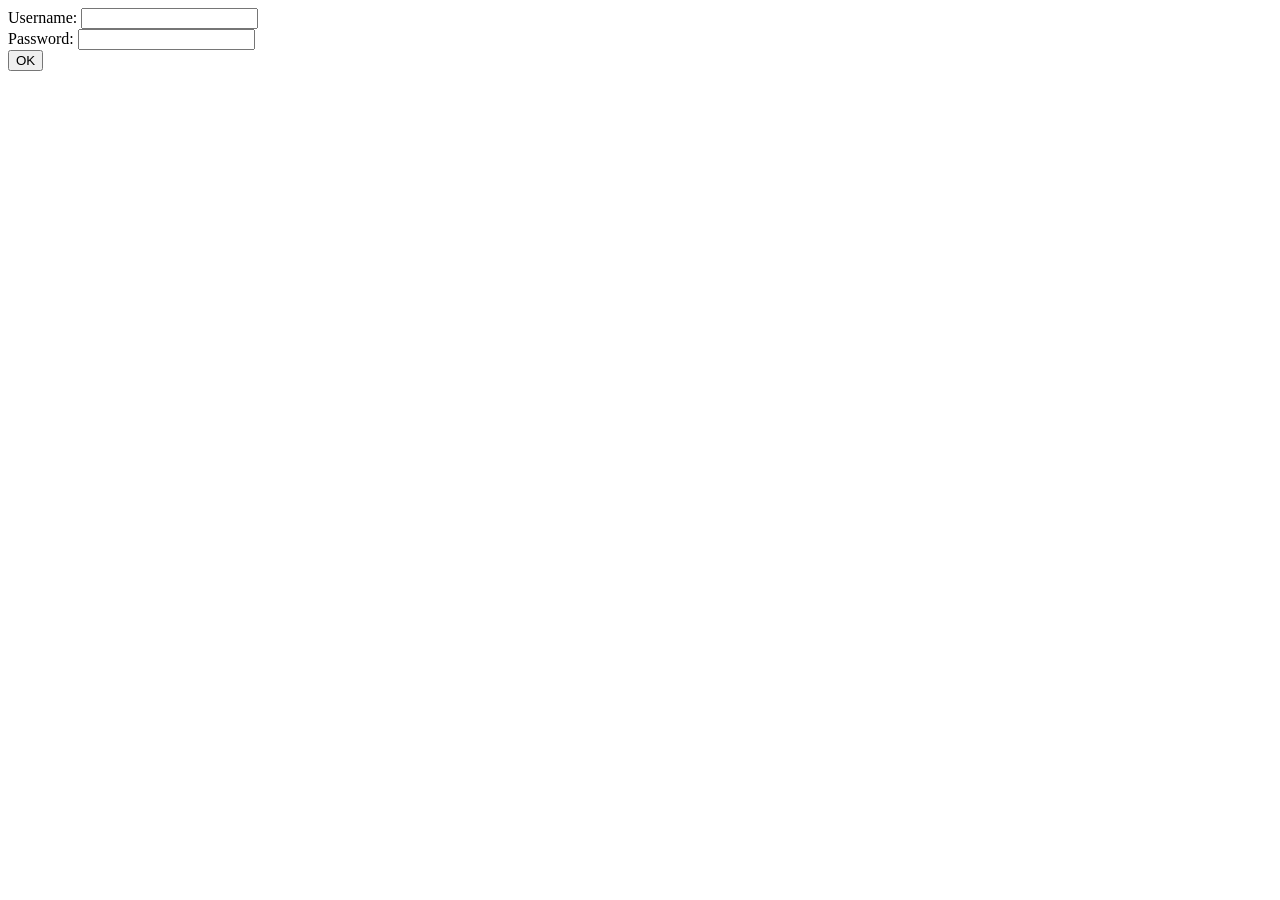
<file: day-4/ex01/index.html>
<!DOCTYPE html>
<html>
<head>
	<meta charset="UTF-8">
	<title>Create</title>
</head>
<body>
	<form action="create.php" method="POST">
		Username: <input type="text" name="login" value="" />
		<br />
		Password: <input type="password" name="passwd" value="" />
		<br />
		<input type="submit" name="submit" value="OK" />
	</form>
</body>
</html>
</file>
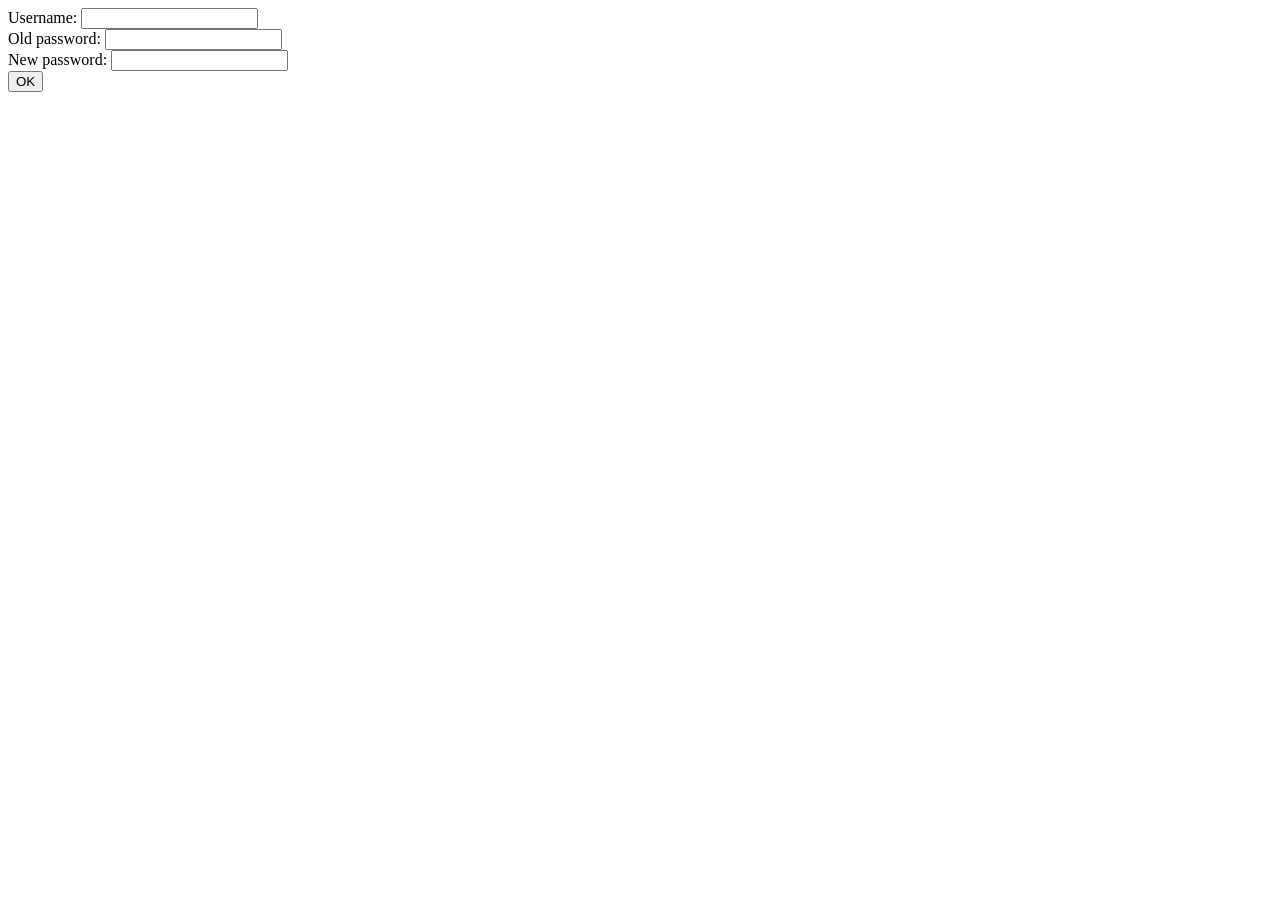
<file: day-4/ex02/index.html>
<!DOCTYPE html>
<html>
<head>
	<meta charset="UTF-8">
	<title>Modif</title>
</head>
<body>
	<form action="modif.php" method="POST">
		Username: <input type="text" name="login" value="" />
		<br />
		Old password: <input type="password" name="oldpw" value="" />
		<br />
		New password: <input type="password" name="newpw" value="" />
		<br />
		<input type="submit" name="submit" value="OK" />
	</form>
</body>
</html>
</file>
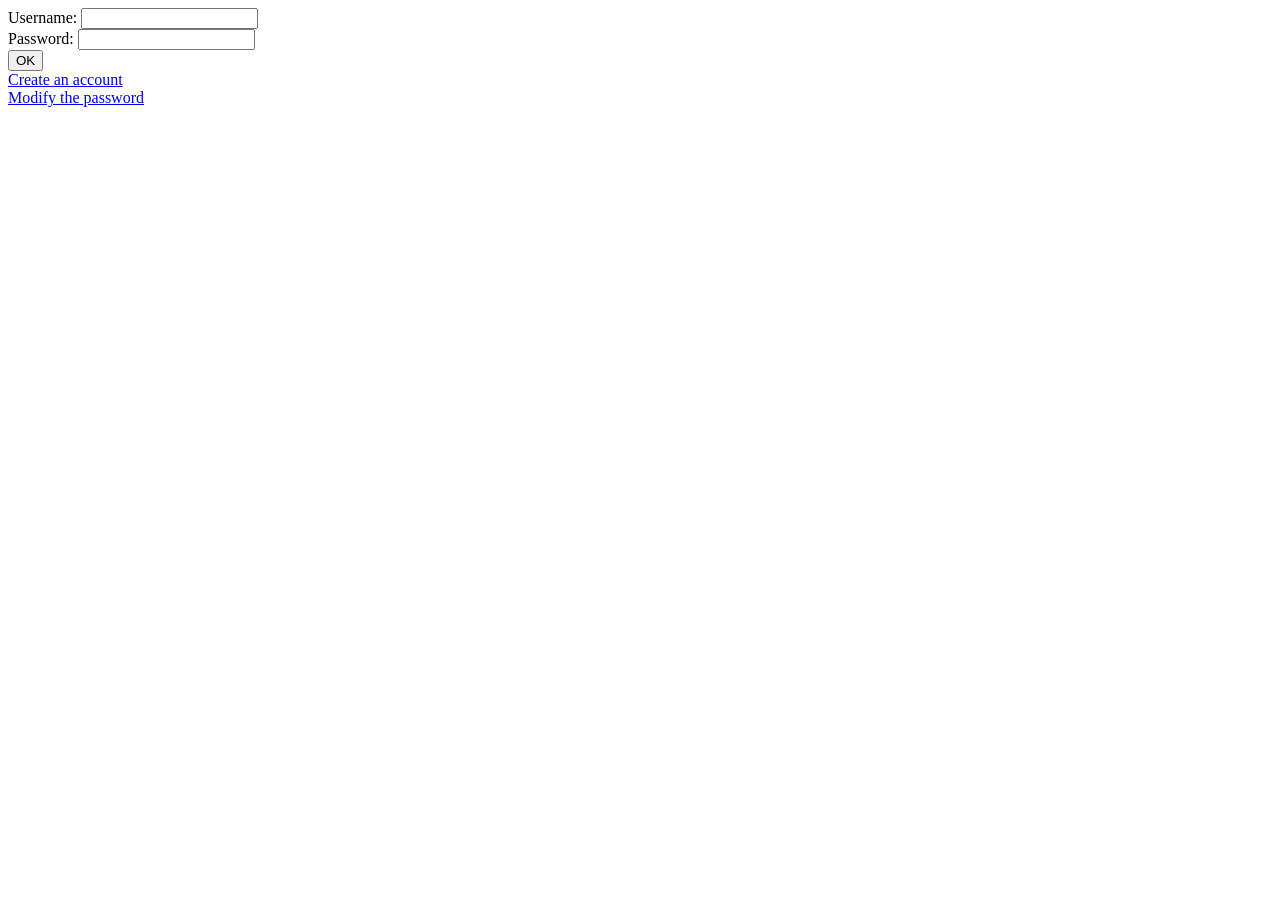
<file: day-4/ex04/index.html>
<!DOCTYPE html>
<html>
	<head>
		<meta charset="UTF-8">
		<title>42chat</title>
	</head>
	<body>
		<form action="login.php" method="POST">
			Username: <input type="text" name="login" value=""/>
			<br />
			Password: <input type="password" name="passwd" value=""/>
			<br />
			<input type="submit" name="submit" value="OK"/>
		</form>
		<a href="create.html">Create an account</a><br />
		<a href="modif.html">Modify the password</a>
	</body>
</html>
</file>
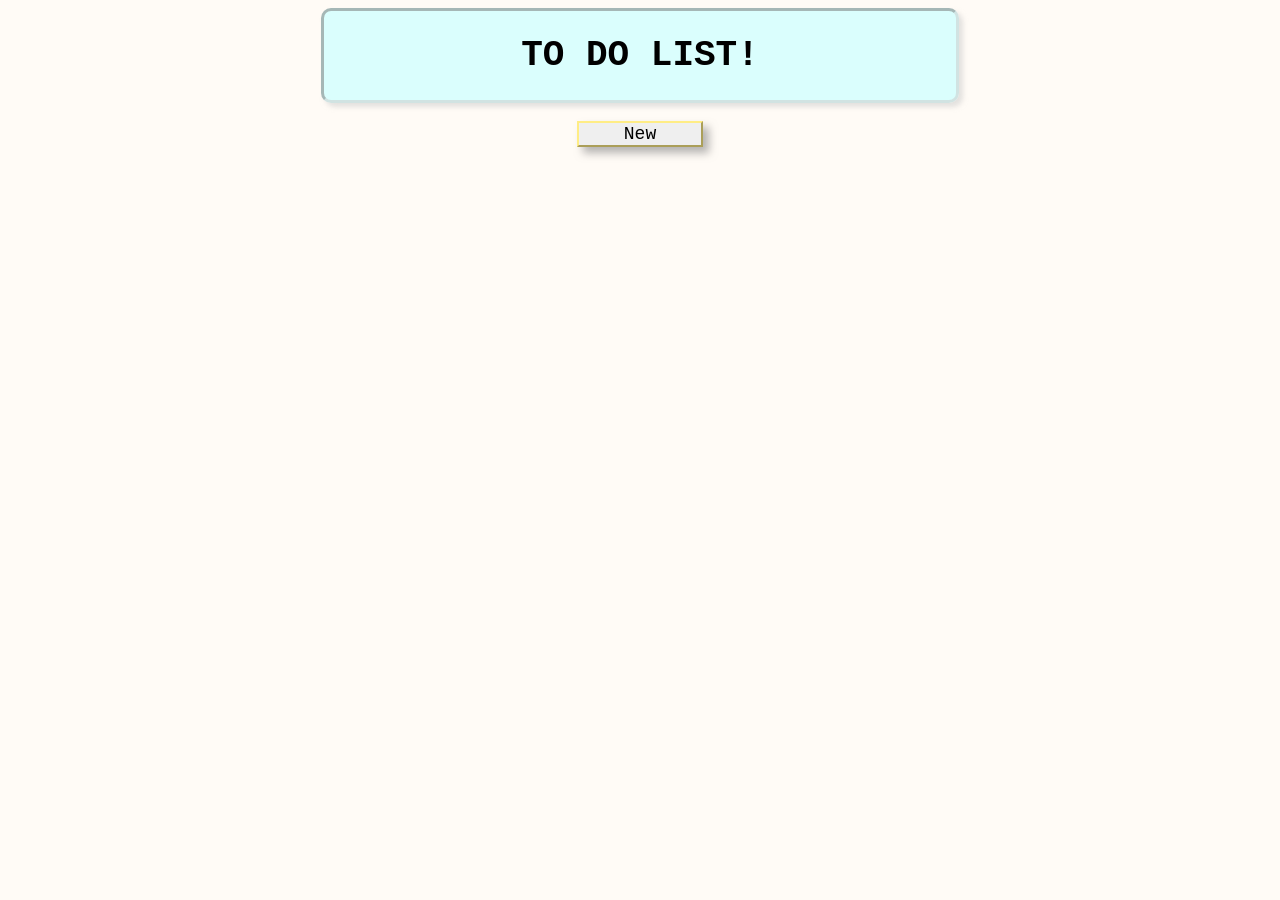
<file: day-9/ex02/index.html>
<!DOCTYPE html>
<html lang="en">
<head>
	<meta charset="UTF-8">
	<meta http-equiv="X-UA-Compatible" content="IE=edge">
	<meta name="viewport" content="width=device-width, initial-scale=1.0">
	<title>TO DO</title>
	<style>
		body{
			background-color: rgba(255, 251, 245, 0.87);
		}
		#title{
			
			text-align: center;
			font-size: large;
			font-family: 'Courier New', Courier, monospace;
			border: inset 3px rgba(202, 202, 202, 0.527);
			border-radius: 10px;
			background-color:rgba(206, 255, 255, 0.753);
			box-shadow: 4px 4px 5px rgba(202, 202, 202, 0.527);
			width:50%;
			margin: auto;
		}
		li{
			font-size: large;
			font-family: 'Courier New', Courier, monospace; 
			background-color: rgba(250, 235, 215, 0.87);
			border: inset 2px rgba(202, 202, 202, 0.527);
			border-radius: 10px;
			box-shadow: 8px 8px 2px rgb(209, 209, 209);
			width: 70%;
			margin: 1vw auto 1vw auto;
			padding: 12px;
			transition: background-color .6s ease, transform .6s;
		}
		li:hover{
			transform: scale(1.05);
			background-color: rgba(255, 245, 233, 0.877);
		}
		#button{
			display: flex;
			justify-content: center;
			align-items: center;
			margin: auto;
			margin-top: 2vh;
			width: 10%;
			border: outset 2px rgb(255, 237, 133);
			box-shadow: 6px 6px 9px rgba(128, 128, 128, 0.582);
			font-family: 'Courier New', Courier, monospace;
			font-size: large;
			transition: background-color .6s ease;
		}
		#button:hover{
			background-color: rgb(209, 209, 209);
		}
	</style>
</head>
<body>
	<div id="title">
		<h1>TO DO LIST!</h1>
	</div>
	<button id="button" onclick="addItem()">New</button>
	<div id="ft_list">
	</div>
	<br><br>
	<script src="todo.js"></script>
</body>
</html>
</file>
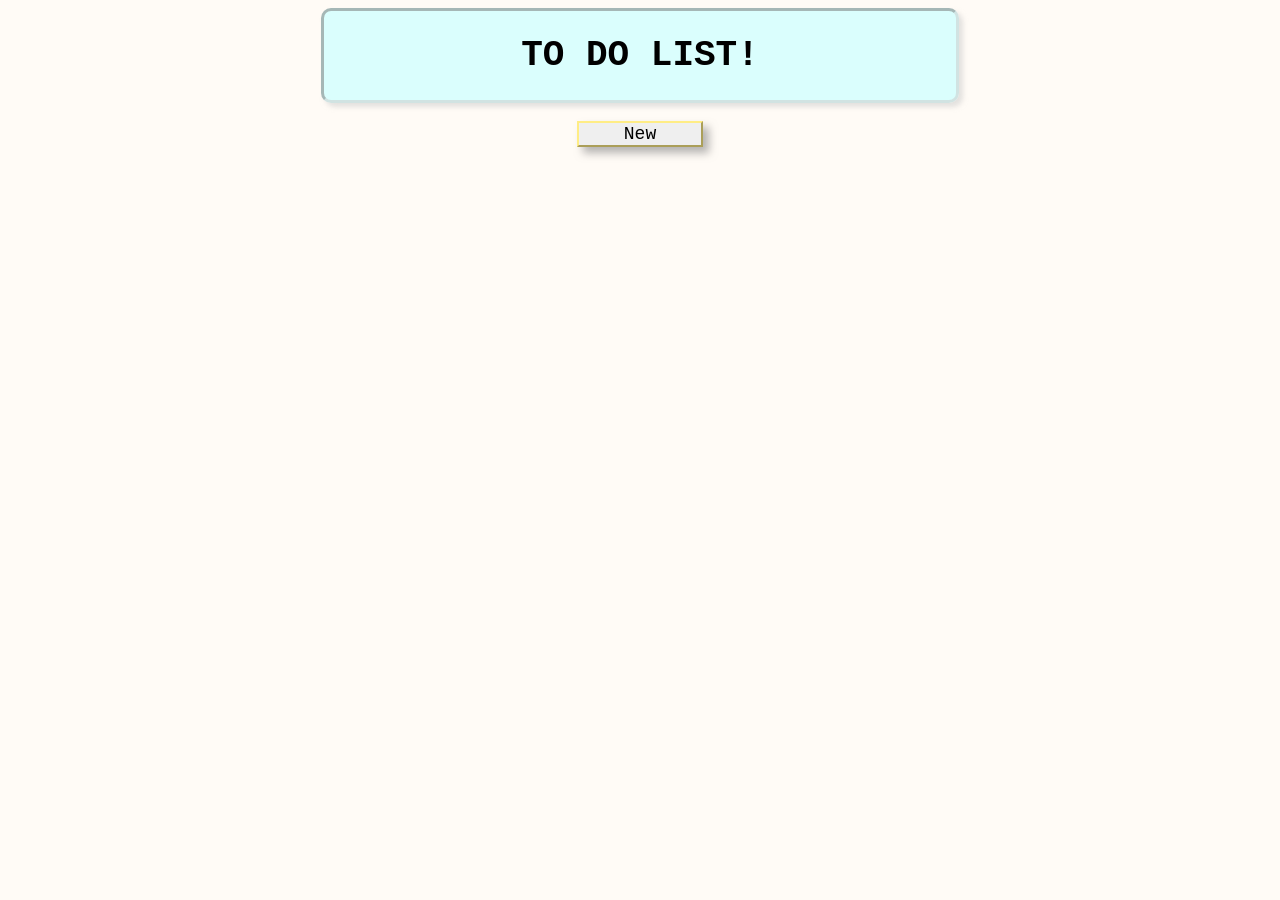
<file: day-9/ex04/index.html>
<!DOCTYPE html>
<html lang="en">
<head>
	<meta charset="UTF-8">
	<meta http-equiv="X-UA-Compatible" content="IE=edge">
	<meta name="viewport" content="width=device-width, initial-scale=1.0">
	<script src="https://code.jquery.com/jquery-3.6.0.min.js" 
	integrity="sha256-/xUj+3OJU5yExlq6GSYGSHk7tPXikynS7ogEvDej/m4=" 
	crossorigin="anonymous"></script>
	<title>TO DO</title>
	<style>
		body{
			background-color: rgba(255, 251, 245, 0.87);
		}
		#title{
			
			text-align: center;
			font-size: large;
			font-family: 'Courier New', Courier, monospace;
			border: inset 3px rgba(202, 202, 202, 0.527);
			border-radius: 10px;
			background-color:rgba(206, 255, 255, 0.753);
			box-shadow: 4px 4px 5px rgba(202, 202, 202, 0.527);
			width:50%;
			margin: auto;
		}
		.li{
			font-size: large;
			font-family: 'Courier New', Courier, monospace; 
			background-color: rgba(250, 235, 215, 0.87);
			border: inset 2px rgba(202, 202, 202, 0.527);
			border-radius: 10px;
			box-shadow: 8px 8px 2px rgb(209, 209, 209);
			width: 70%;
			margin: 1vw auto 1vw auto;
			padding: 12px;
			transition: background-color .6s ease, transform .6s;
		}
		.li:hover{
			transform: scale(1.05);
			background-color: rgba(255, 245, 233, 0.877);
		}
		#New{
			display: flex;
			justify-content: center;
			align-items: center;
			margin: auto;
			margin-top: 2vh;
			width: 10%;
			border: outset 2px rgb(255, 237, 133);
			box-shadow: 6px 6px 9px rgba(128, 128, 128, 0.582);
			font-family: 'Courier New', Courier, monospace;
			font-size: large;
			transition: background-color .6s ease;
		}
		#New:hover{
			background-color: rgb(209, 209, 209);
		}
	</style>
</head>
<body>
	<div id="title">
		<h1>TO DO LIST!</h1>
	</div>
	<button id="New">New</button>
	<div id="ft_list">
	</div>
	<br><br>
	<script src="todo.js"></script>
</body>
</html>
</file>
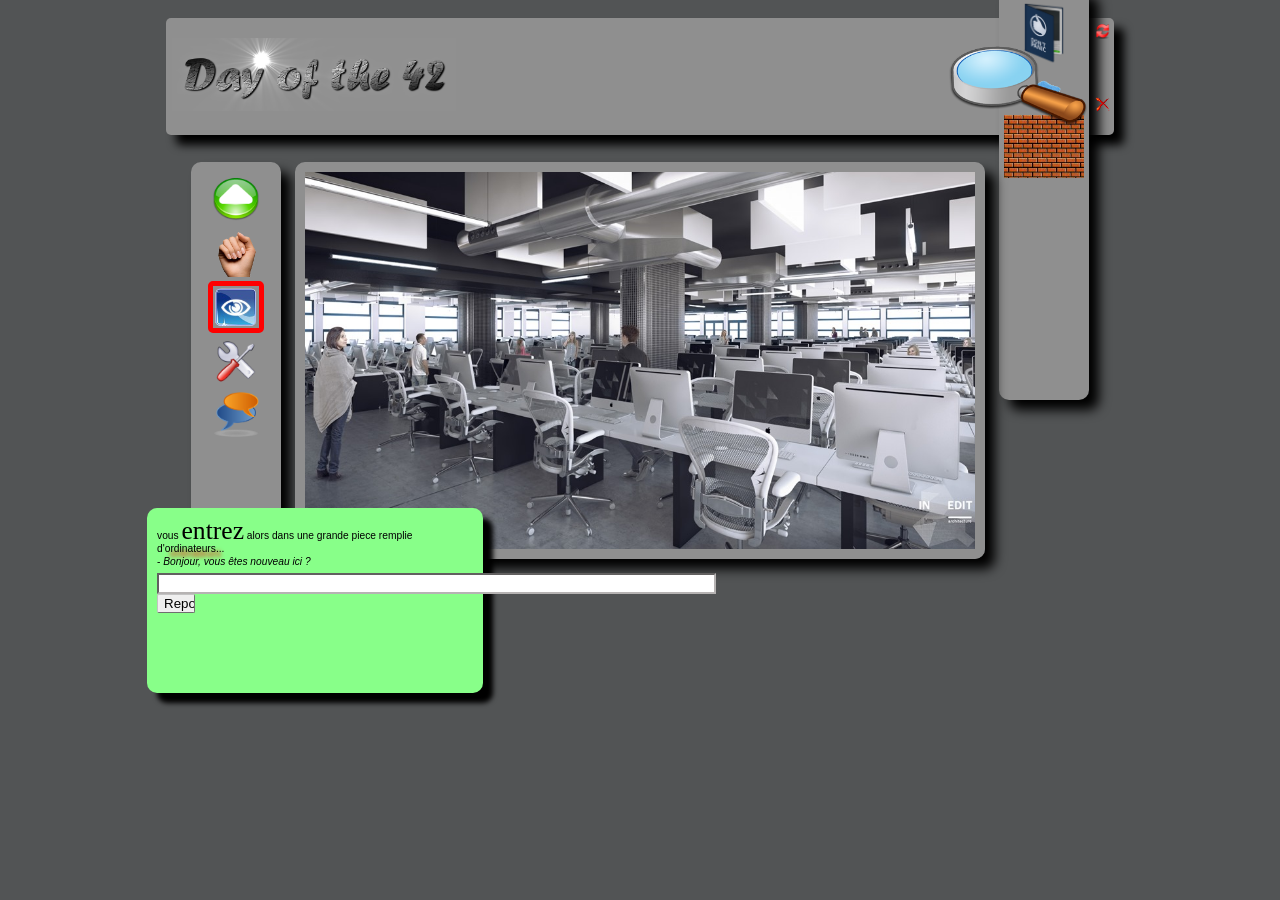
<file: day-0/ex02/doft.html>
<!DOCTYPE html>
<html>
<head>
	<meta charset="UTF-8">
	<meta name="viewport" content="width=device-width, initial-scale=1.0">
	<link rel="stylesheet" href="doft.css">
	<title>Day of the 42</title>
</head>
<body>
	<header id="header">
		<div id="logo">
			<img src="resources/day_of_the_42.png" alt="Day of the 42" 
			style="width:100%; padding: 2%;">
		</div>
		<div id="loupe">
			<img id="glasses" src="resources/loupe.png" alt="loupe">
		</div>
		<div class="icons">
			<div id="reload">
				<a href="https://www.disney.com" target="_blank">
					<img src="resources/reload.png" title="Start from the beginning" 
					alt="reload" style="width:80%">
				</a>
			</div>
			<div id="close">
				<a href="https://www.relaischateaux.com" target="_blank">
					<img src="resources/close.gif" title="Disconnect" 
					alt="close" style="width:80%">
				</a>
			</div>
		</div>
	</header>
	<div class="leftbar">
		<div class="images_block">
			<img class="l_img" title="Move" src="resources/arrow.png" alt="Move">
			<img class="l_img" title="Take" src="resources/main.png" alt="Take">
			<img class="l_img" title="Look" src="resources/oeil.png" alt="Look" 
				style="border: 5px solid red; border-radius: 5px; padding: 0%;">
			<img class="l_img" title="Use" src="resources/outil.png" alt="Use" >
			<img class="l_img" title="Speak" src="resources/chat-icon.png" alt="Speak">
		</div>
	</div>

	<div id="centerimg">
			<img id="clust" src="resources/cluster.jpg" alt="cluster image"
			usemap="#clustmap">
	</div>
	<map name="clustmap">
			<area title="imac" shape="rect" coords="1080, 450, 1300, 590" 
			href="https://www.apple.com" alt="imac device">
			<area title="work chair" shape="rect" coords="450, 600, 550, 450"
			href="https://www.ikea.com" alt="Ikea chair">
	</map>
	<div class="rightbar">
		<div class="images_block">
			<img class="r_img" title="student's guide" alt="student's guide" src="resources/book.png">
			<img class="r_img" title="clean your screen" alt="clean your screen" src="resources/towel.png">
			<div id="bricks"></div>
		</div>
	</div>
	<div id="lowerbox">
		<p>vous <span style="font-size: 2vw; font-family: Georgia, 'Times New Roman', Times, serif;">entrez</span> alors dans une grande piece remplie</p>
		<p>d'<span id="p" style="text-shadow: 5px 5px 4px red;">ordinateurs</span>...</p>
		<p>- <i>Bonjour, vous êtes nouveau ici ?</i></p>
		<form class="formpart" action="#">
			<input type="text" size="68" 
			style="padding: 1px; margin-right: 5px; border: 2px inset rgb(182, 179, 179);">
			<input id="sbmt" type="submit" value="Repondre">
		</form>
	</div>
	<div>
		<img src="resources/doft.jpg" hidden>
	</div>
</body>
</html>
</file>
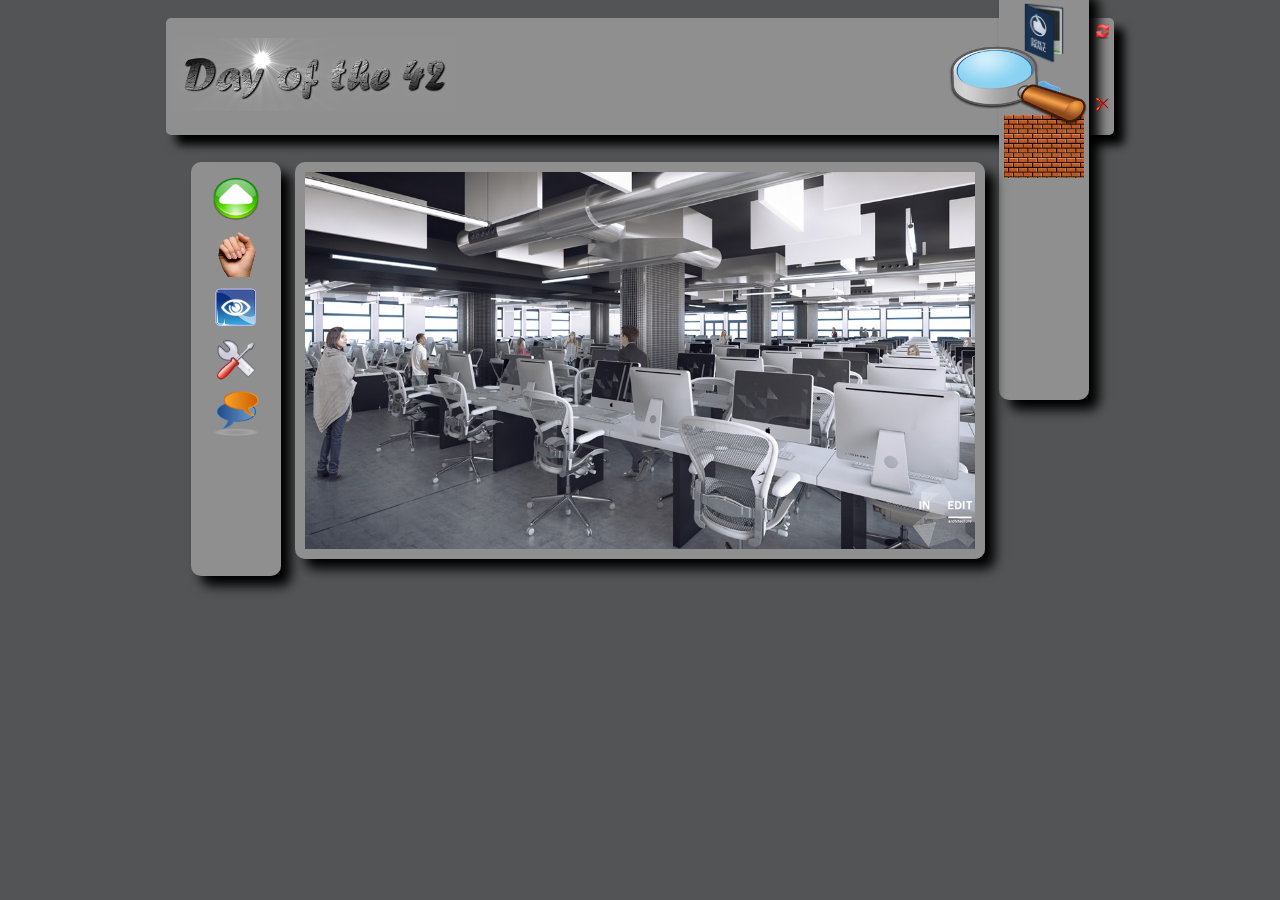
<file: day-0/ex05/scumm.html>
<!DOCTYPE html>
<html>
<head>
	<meta charset="UTF-8">
	<meta name="viewport" content="width=device-width, initial-scale=1.0">
	<link rel="stylesheet" href="scumm.css">
	<title>Day of the 42</title>
</head>
<body>
	<header id="header">
		<div id="logo">
			<img src="resources/day_of_the_42.png" alt="Day of the 42" 
			style="width:100%; padding: 2%;">
		</div>
		<div id="loupe">
			<img id="glasses" src="resources/loupe.png" alt="loupe" onclick="imgZoom()">
		</div>
		<div class="icons">
			<div id="reload">
				<a href="https://www.disney.com" target="_blank">
					<img src="resources/reload.png" title="Start from the beginning" 
					alt="reload" style="width:80%">
				</a>
			</div>
			<div id="close">
				<a href="https://www.relaischateaux.com" target="_blank">
					<img src="resources/close.gif" title="Disconnect" 
					alt="close" style="width:80%">
				</a>
			</div>
		</div>
	</header>
	<div class="leftbar">
		<div class="images_block">
			<img class="l_img" title="Move" src="resources/arrow.png" alt="Move" onclick="move()">
			<img class="l_img" title="Take" src="resources/main.png" alt="Take" onclick="take()">
			<img class="l_img" title="Look" src="resources/oeil.png" alt="Look" onclick="look()">
			<img class="l_img" title="Use" src="resources/outil.png" alt="Use" onclick="sett()">
			<img class="l_img" title="Speak" src="resources/chat-icon.png" alt="Speak"
			onclick="displayChat()">
		</div>
	</div>
	<div id="markdown">
		<iframe width="100%" height="480" src="https://my.matterport.com/show/?m=aynzcHbDp48"
		frameborder="0" allowfullscreen allow="xr-spatial-tracking"></iframe>
	</div>
	<div id="centerimg">
			<img id="clust" src="resources/cluster.jpg" alt="cluster image"
			usemap="#clustmap">
			<div id="lady1">
				<h3>why is it so cold in here,<br>bocal help please</h3>
			</div>
			<div id="guy1">
				<h3>I am wondering in the unknown,<br>please let me be</h3>
			</div>
			<div id="lady2">
				<h3>Vole voce she,<br>avec moi</h3>
			</div>
			<div id="guy2">
				<h3>I am walking away,<br>from the troubles in my life</h3>
			</div>
	</div>
	<map name="clustmap">
			<area title="imac" shape="rect" coords="1080, 450, 1310, 590" 
			href="https://www.apple.com" target="_blank" alt="imac device">
			<area title="work chair" shape="rect" coords="450, 650, 550, 450"
			href="https://www.ikea.com" target="_blank" alt="Ikea chair">
			<area title="lady1" shape="rect" coords="50, 320, 100, 550" 
			onclick="lady1()" alt="student">
			<area title="guy1" shape="rect" coords="220, 350, 260, 450" 
			onclick="guy1()" alt="student">
			<area title="lady2" shape="rect" coords="520, 330, 560, 380" 
			onclick="lady2()" alt="student">
			<area title="guy2" shape="rect" coords="630, 330, 690, 380" 
			onclick="guy2()" alt="student">
	</map>
	<div id="rightbar">
		<div class="images_block">
			<a href="https://www.hive.fi/en/curriculum" target="__blank">
				<img class="r_img" title="student's guide" alt="guide book" src="resources/book.png">
			</a>
			<img class="r_img" title="clean your screen" alt="towel" src="resources/towel.png"
			onclick="clean()">
			<div id="bricks" onclick="hitHead()"></div>
		</div>
	</div>
	<div id="lowerbox">
		<p>vous <span style="font-size: 2vw; font-family: Georgia, 'Times New Roman', Times, serif;">entrez</span> alors dans une grande piece remplie</p>
		<p>d'<span id="p" style="text-shadow: 5px 5px 4px red;">ordinateurs</span>...</p>
		<p>- <i>Bonjour, vous êtes nouveau ici ?</i></p>
		<form class="formpart" action="#">
			<input type="text" size="68" 
			style="padding: 1px; margin-right: 5px; border: 2px inset rgb(182, 179, 179);">
			<input id="sbmt" type="submit" value="Repondre" onclick="greetings()">
		</form>
	</div>
	<div id="settings">
		<h1>
			Settings<br> 
			1- click on 'move' icon " the green arrow" to speak to students.<br> 
			2- click on the elements on the left and right bar for some actions.<br> 
			3- use the towel on the right to clean the screen from the messages.<br> 
			4- have fun :)
		</h1>
	</div>
	<script src="scumm.js"></script>
	<div>
		<img src="resources/doft.jpg" hidden>
	</div>
</body>
</html>
</file>
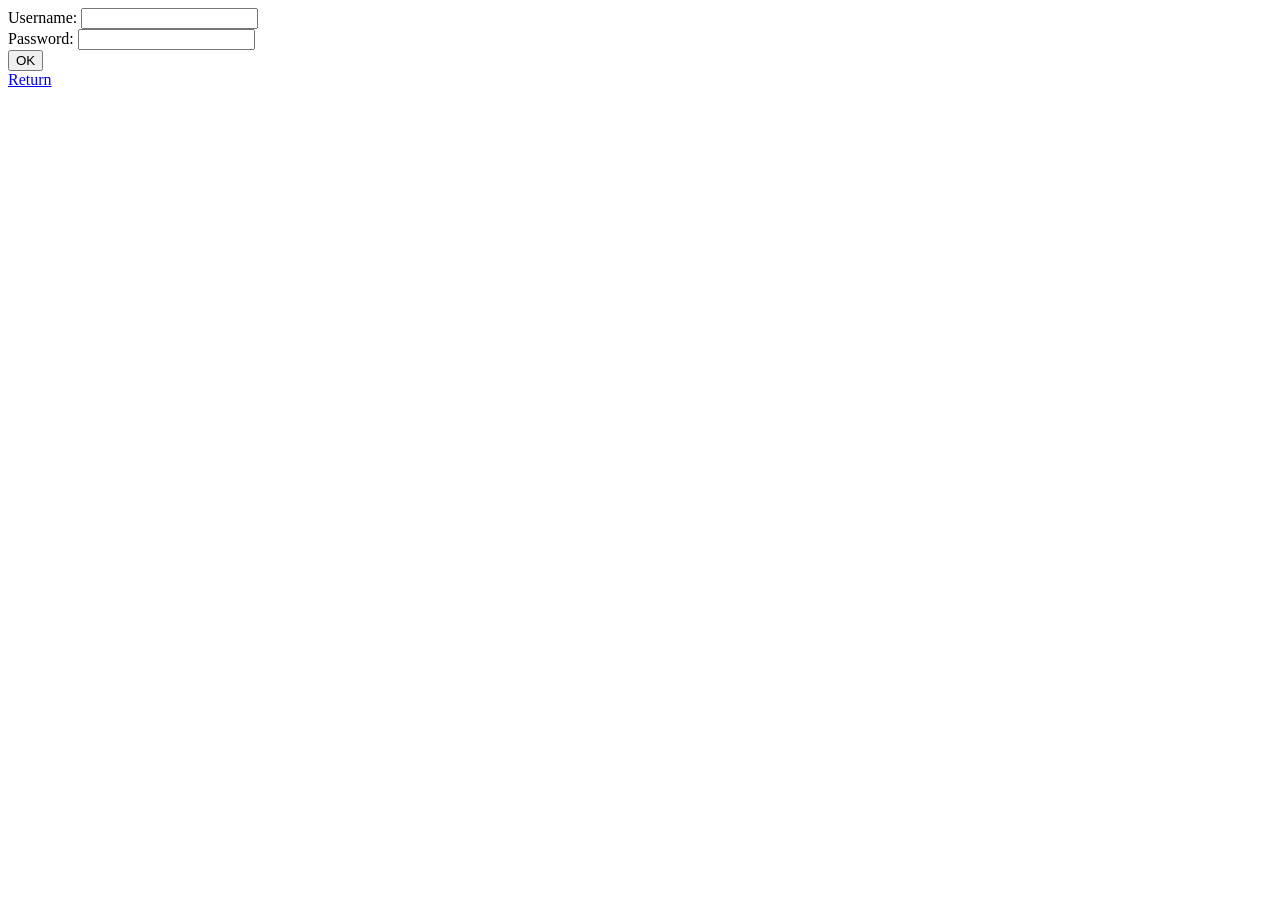
<file: day-4/ex04/create.html>
<!DOCTYPE html>
<html>
<head>
	<meta charset="UTF-8">
	<title>42chat</title>
</head>
<body>
	<form action="create.php" method="POST">
		Username: <input type="text" name="login" value="" />
		<br />
		Password: <input type="password" name="passwd" value="" />
		<br />
		<input type="submit" name="submit" value="OK" />
	</form>
	<a href="index.html">Return</a>
</body>
</html>
</file>
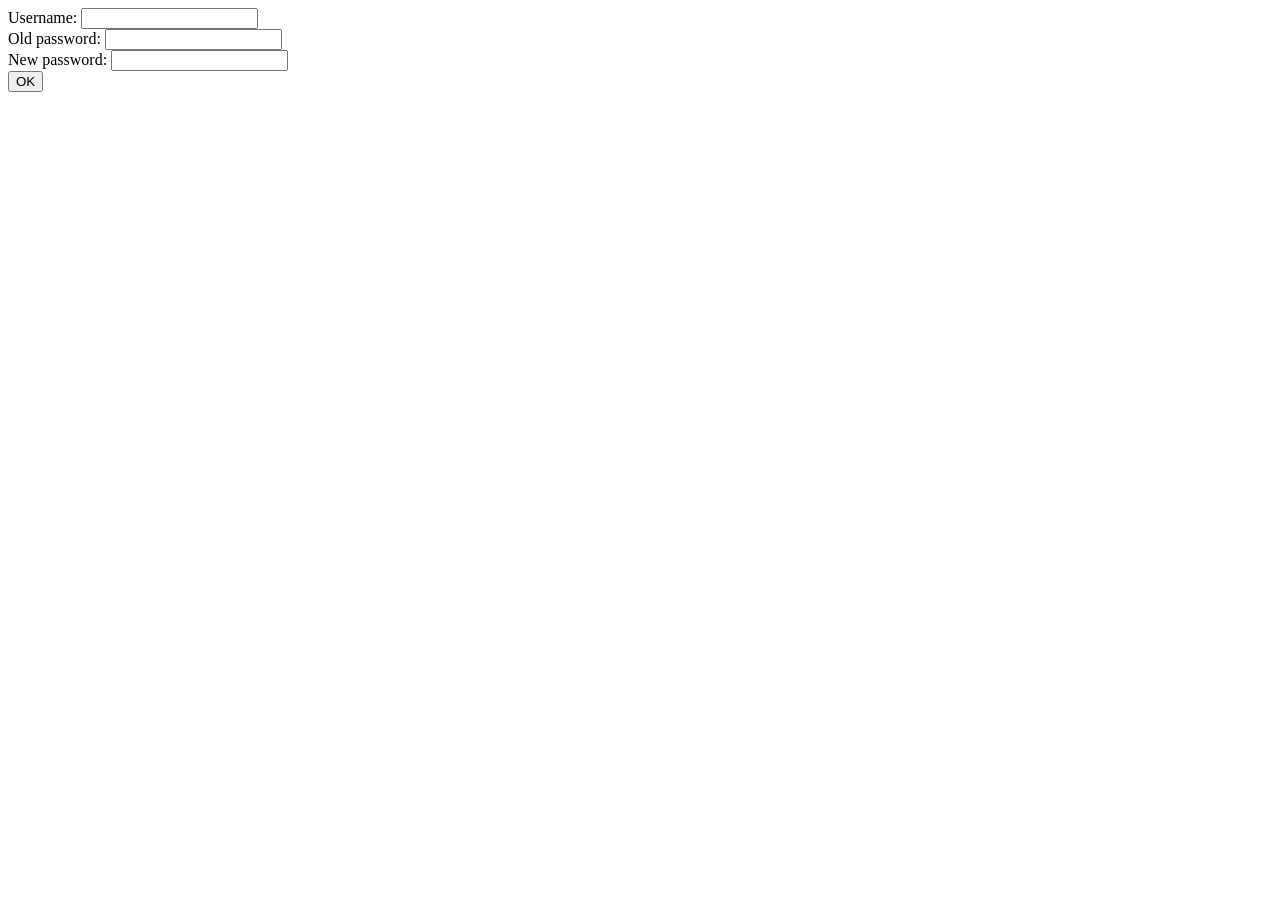
<file: day-4/ex04/modif.html>
<!DOCTYPE html>
<html>
<head>
	<meta charset="UTF-8">
	<title>42chat</title>
</head>
<body>
	<form action="modif.php" method="POST">
		Username: <input type="text" name="login" value="" />
		<br />
		Old password: <input type="password" name="oldpw" value="" />
		<br />
		New password: <input type="password" name="newpw" value="" />
		<br />
		<input type="submit" name="submit" value="OK" />
	</form>
</body>
</html>
</file>
<file: day-0/ex02/doft.css>
html {
	background-color: #525455;
}

#header {
	display: flex;
	margin-right: auto;
	margin-left: auto;
	margin-top: 2vh;
	width: 75%;
	height: 13vh;
	align-items: center;
	justify-content: space-between;
	border-radius: 5px;
	box-shadow: 10px 10px 10px black;
	background-color: #8f8f8f;
}

#logo {
	width: 30%;
}

#loupe {
	margin-left: auto;
	margin-top: 1.5vh;
}

#glasses {
	width: 12vw;
	margin-top: 1vh;
}

.icons {
	width: 2%;
	height: 90%;
	margin-top: auto;
	margin-bottom: auto;
}

#close {
	display: block;
	margin-top: 6vh;
}

.leftbar {
	width: 7vw;
	height: 46vh;
	float: left;
	margin: 3vh -100% 0 14.5%;
	background: #8f8f8f;
	border-radius: 10px;
	box-shadow: 10px 10px 12px black;
}
.images_block{
	padding-top: 10px;
}
.l_img
{
	display: block;
	max-width: 51%;
	max-height: 50%;
	margin: auto;
	padding: 5%;
	text-align: center;
}

#centerimg {
	display: flex;
	justify-content: center;
	align-items: center;
	margin-left: 0;
	margin-right: 0;
}

#clust {
	width: 53%;
	margin: 3vh 0 auto 0;
	border: solid #8f8f8f;
	border-width: 10px;
	border-radius: 10px;
	box-shadow: 10px 10px 12px black;
}

.rightbar {
	width: 7vw;
	height: 46vh;
	float: right;
	margin: -63.6vh 14.5% 10vh 0;
	background: #8f8f8f;
	border-radius: 10px;
	box-shadow: 10px 10px 12px black;
}

.r_img
{
	display: block;
	max-width: 53%;
	max-height: 53%;
	margin: auto;
	padding: 5%;
	text-align: center;
}

.r2_img
{
	display: block;
	max-width: 80%;
	max-height: 53%;
	margin: auto;
	padding: 5%;
	text-align: center;
}
#bricks{
	background-image: url("resources/brick.jpg");
	background-size: 1.5vw;
	width: 10vw;
	max-width: 89%;
	height: 7vh;
	margin: auto;
}

#lowerbox {
	display: block;
	position: relative;
	background-color: #88ff89;
	border-radius: 10px;
	max-width: 25%;
	max-height: 100%;
	padding: 10px;
	padding-bottom: 80px;
	line-height: 3px;
	box-shadow: 10px 10px 5px black;
	margin: -4% 0 0 11%;
}
#lowerbox > p, #p {
	font-size: 0.8vw;
	font-family: sans-serif;
}
#sbmt{
	width: 3vw;
	border: outset 1px rgb(195, 195, 195);
	border-radius: 2px;
}
</file>
<file: day-0/ex05/scumm.css>
html {
	background-color: #525455;
}

#header {
	display: flex;
	margin-right: auto;
	margin-left: auto;
	margin-top: 2vh;
	width: 75%;
	height: 13vh;
	align-items: center;
	justify-content: space-between;
	border-radius: 5px;
	box-shadow: 10px 10px 10px black;
	background-color: #8f8f8f;
}

#logo {
	width: 30%;
}

#loupe {
	margin-left: auto;
	margin-top: 1.5vh;
}

#glasses {
	width: 12vw;
	margin-top: 1vh;
}

.icons {
	width: 2%;
	height: 90%;
	margin-top: auto;
	margin-bottom: auto;
}

#close {
	display: block;
	margin-top: 6vh;
}

.leftbar {
	width: 7vw;
	height: 46vh;
	float: left;
	margin: 3vh -100% 0 14.5%;
	background: #8f8f8f;
	border-radius: 10px;
	box-shadow: 10px 10px 12px black;
}

.images_block{
	padding-top: 10px;
}

.l_img
{
	display: block;
	max-width: 51%;
	max-height: 50%;
	margin: auto;
	padding: 5%;
	text-align: center;
}

.l_img:hover, .r_img:hover{
	border: 5px solid red; 
	border-radius: 5px; 
	padding: 0%;
}

#centerimg {
	display: flex;
	justify-content: center;
	align-items: center;
	margin-left: auto;
	margin-right: auto;
}

#clust {
	width: 53%;
	margin: 3vh auto auto auto;
	border: solid #8f8f8f;
	border-width: 10px;
	border-radius: 10px;
	box-shadow: 10px 10px 12px black;
}

#rightbar {
	width: 7vw;
	height: 46vh;
	float: right;
	margin: -63.6vh 14.5% 10vh 0;
	background: #8f8f8f;
	border-radius: 10px;
	box-shadow: 10px 10px 12px black;
}

.r_img
{
	display: block;
	max-width: 53%;
	max-height: 53%;
	margin: auto;
	padding: 5%;
	text-align: center;
}

#bricks{
	background-image: url("resources/brick.jpg");
	background-size: 1.5vw;
	width: 10vw;
	max-width: 89%;
	height: 7vh;
	margin: auto;
}

#lowerbox {
	display: none;
	position: relative;
	background-color: #88ff89;
	border-radius: 10px;
	max-width: 25%;
	max-height: 100%;
	padding: 10px;
	padding-bottom: 80px;
	line-height: 3px;
	box-shadow: 10px 10px 5px black;
	margin: -4% 0 0 11%;
}

#settings {
	display:none;
	margin:2vh auto;
	background:#88ff89;
	border-radius: 10px;
	max-width: 25%;
	max-height: 100%;
	padding: 10px;
	box-shadow: 10px 10px 5px black;
	font-size: 8px;
	font-family: 'Lucida Sans Regular';
}

#lowerbox > p, #p {
	font-size: 0.8vw;
	font-family: sans-serif;
}

#markdown{
	display: none;
	width: 53%;
	justify-content: center;
	align-items: center;
	margin: 3vh auto auto auto;
	border: solid #8f8f8f;
	border-width: 10px;
	border-radius: 10px;
	box-shadow: 10px 10px 12px black;
}

#lady1{
	display: none;
	position: absolute;
	background-color: greenyellow;
	border: solid 1px black;
	border-radius: 50px;
	padding: 5px;
	margin-bottom: 15vh;
	margin-right: 40vw;
}

#guy1{
	display: none;
	position: absolute;
	background-color: greenyellow;
	border: solid 1px black;
	border-radius: 50px;
	padding: 5px;
	margin-top: 15vh;
	margin-right: 25vw;
}

#lady2{
	display: none;
	position: absolute;
	background-color: greenyellow;
	border: solid 1px black;
	border-radius: 50px;
	padding: 5px;
	margin-bottom: 15vh;
	margin-right: 15vw;
}

#guy2{
	display: none;
	position: absolute;
	background-color: greenyellow;
	border: solid 1px black;
	border-radius: 50px;
	padding: 5px;
	margin-bottom: 15vh;
	margin-left: 8vw;
}

#sbmt{
	width: 3vw;
	border: outset 1px rgb(195, 195, 195);
	border-radius: 2px;
}
</file>
